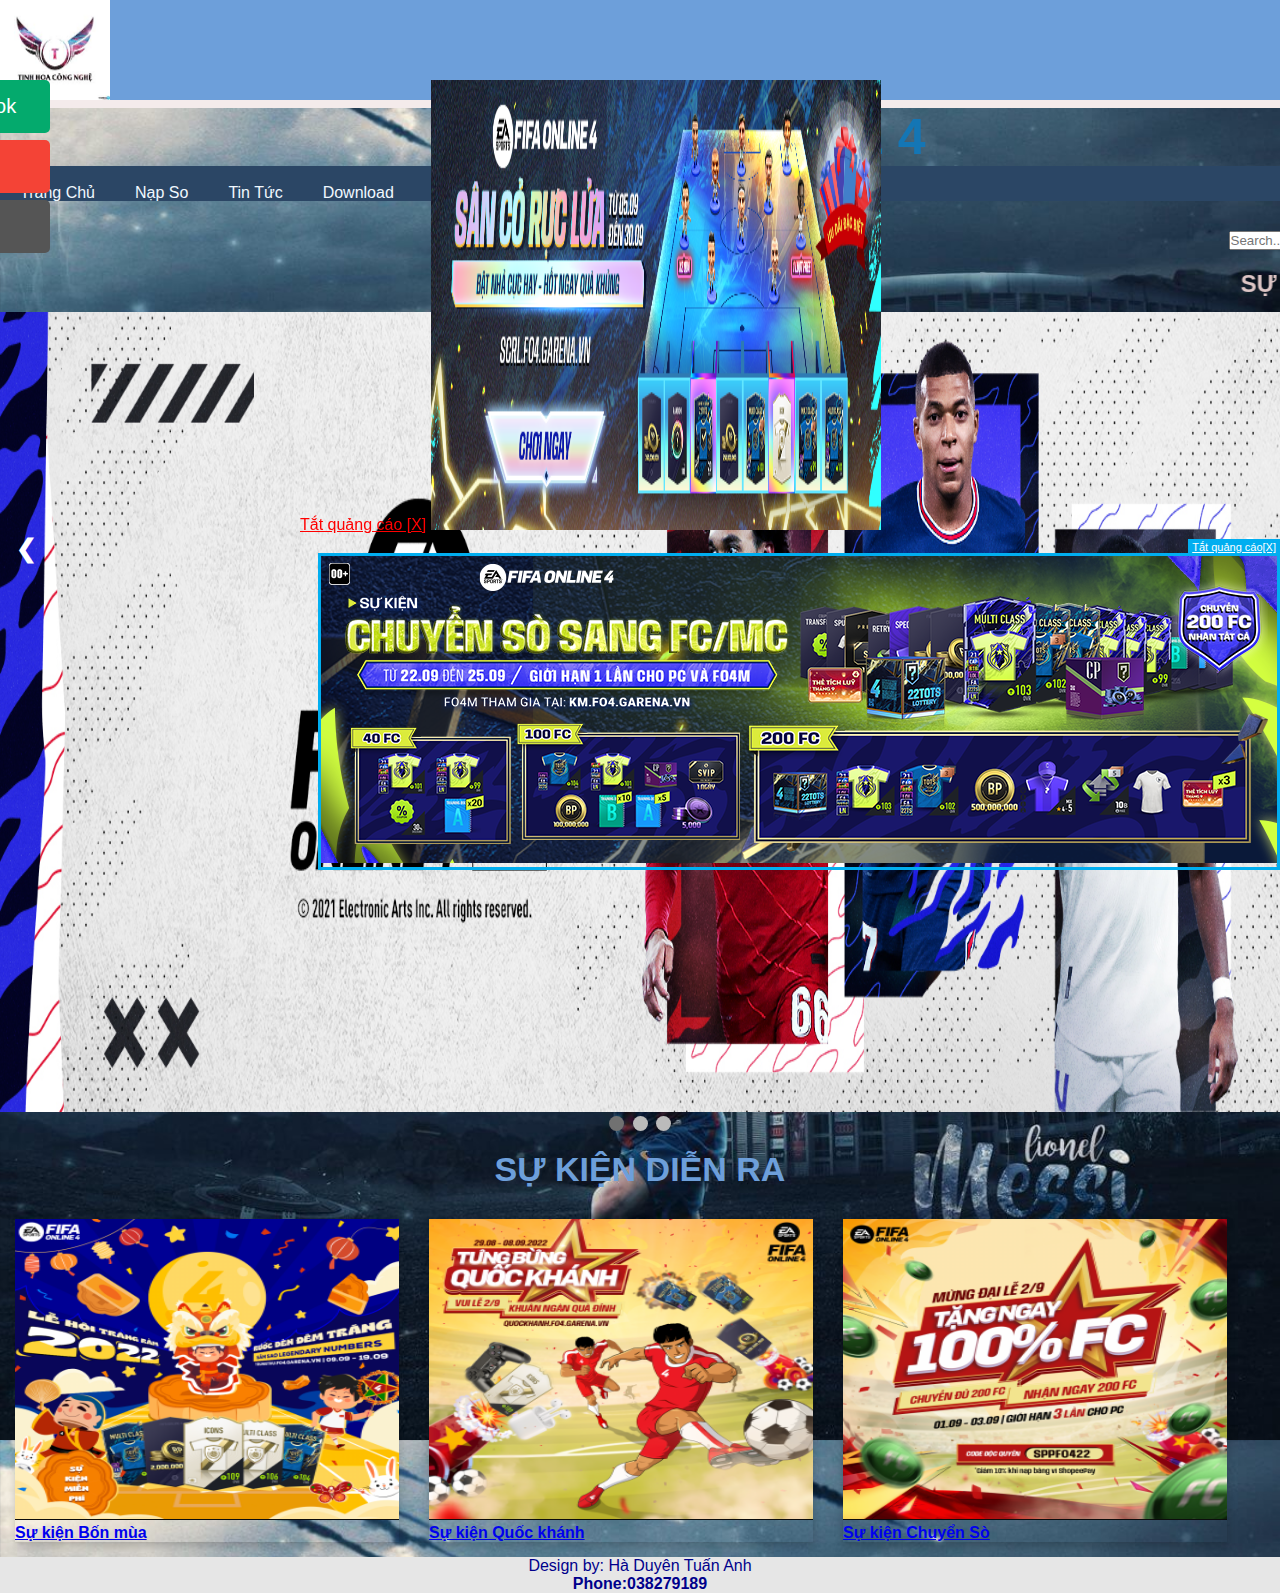
<file: index.html>
<!DOCTYPE html>
<html lang="en">
	<head>
		<meta charset="UTF-8">
		<title>Ha duyen tuan anh</title>
		<link rel="stylesheet" href="style.css">	
	</head>
	<body >	
		<div class="container">
		<header>
			<a href="#"><img src="img/22.jfif" width="110px"; height="100px" alt=""></a>

		</header>
		<hr width="100%" size="8px" color="#F4EBEB"> 
	
	<h1 class ="font1" style="color:#1476b5;text-align:center ; font-size: 50px"; font-weight:100px > FIFA ONLINE 4 </h1>
		<nav>
			
		<div>
			<ul id="main-menu">
                <li><a href="">Trang Chủ</a></li>
                <li><a href="">Nạp So</a></li>
                <li><a href="">Tin Tức</a>
                    <ul class="sub-menu">
                        <li><a href="">hot 2.1</a></li>
                        <li><a href="">hot 2.2</a></li>
                    </ul>
                </li>
                <li><a href="">Download</a></li>
                <li><a href="file:///D:/www/muc%202/index.html">Sự kiện</a></li>
            </ul>
		</div>
		    <div class="search">
				<input type="search" placeholder="Search...">
				<button>Tìm Kiếm</button>
		    </div>
		</div>
		<div id="mySidenav" class="sidenav">
			<a href="https://www.facebook.com" id ="facebook">facebook</a>
			<a href="https://www.instagram.com/" id="instag">instag</a>
			<a href="https://id.zalo.me/account?continue=https%3A%2F%2Fchat.zalo.me%2F" id="zalo">zalo</a>
		  </div>
		  
		  <div style="margin-left:80px;">
		  </div>
			
				
		</nav>
		<marquee behavior="scroll" direction ="left" scrolldelay="0.001" vspace="50px" >
		
			<h2 class ="font1" style=" color: #DDC5C5; padding:10px">SỰ KIỆN DIỄN RA LỚN NHẤT TRONG NĂM CHỈ CÓ MỘT LẦN DUY NHẤT </h2>
			
		  </marquee>
	    

		<div id="slideshow-container">
		
			<div class="mySlides fade">
		<a href="#"><img src="img/1.jpg" width="1500px"; height="800px" alt=""></a>
		    </div>
			<div class="mySlides fade">
				<a href="#"><img src="img/2.png" width="1500px"; height="800px" alt=""></a>
			</div>
			<div class="mySlides fade">
		<a href="#"><img src="img/3.jpg" width="1500px"; height="800px" alt=""></a>
		    </div>
	    </div>
		<a class="prev" onclick="plusSlides(-1)">&#10094;</a>
		<a class="next" onclick="plusSlides(1)">&#10095;</a>
		<div style="text-align:center">
			<span class="dot" onclick="currentSlide(1)"></span>
			<span class="dot" onclick="currentSlide(2)"></span>
			<span class="dot" onclick="currentSlide(3)"></span>
		  </div>
	 <script>
			let slideIndex = 1;
			showSlides(slideIndex);
			
			function plusSlides(n) {
			  showSlides(slideIndex += n);
			}
			
			function currentSlide(n) {
			  showSlides(slideIndex = n);
			}
			
			function showSlides(n) {
			  let i;
			  let slides = document.getElementsByClassName("mySlides");
			  let dots = document.getElementsByClassName("dot");
			  if (n > slides.length) {slideIndex = 1}    
			  if (n < 1) {slideIndex = slides.length}
			  for (i = 0; i < slides.length; i++) {
				slides[i].style.display = "none";  
			  }
			  for (i = 0; i < dots.length; i++) {
				dots[i].className = dots[i].className.replace(" active", "");
			  }
			  slides[slideIndex-1].style.display = "block";  
			  dots[slideIndex-1].className += " active";
			}
				
			setInterval("mySlides fade",1000);
		</script>
			
		
		<article>
			<h3>Sự kiện diễn ra </h3>
			<div class="product">
				<div class="card">
					<a href="file:///D:/www/haduyentuananh/chitietsanpham/New%20folder/sukien.html">
					<img src="img/trung thu.png" alt="áo" style="width:100%">
					<div class="container">
						<h4><b>Sự kiện Bốn mùa</b></h4>
					</div>
					</a>
				</div>
				<div class="card">

					<a href="file:///D:/www/haduyentuananh/chitietsanpham/New%20folder%20(2)/cs.html"><img src="img/quockhanh.png" alt="áo" style="width:100%">
					<div class="container">
						<h4><b>Sự kiện Quốc khánh</b></h4>
					</div>
					</a>
				</div>
				<div class="card">
					<a href="file:///D:/www/haduyentuananh/chitietsanpham/muc%202/index.html">
					<img src="img/SKDB-100-QK2-9_1080-320x320.png" alt="áo" style="width:100%">
					<div class="container">
						<h4><b>Sự kiện Chuyển Sò</b></h4>
					</div>
					</a>
				</div>
				
			

		</article>
		<footer>
			<div id="footer" style="background:#E6E6E6; color: darkblue; text-align: center; ">
				<p> Design by: Hà Duyên Tuấn Anh</p>
				<h4> Phone:038279189</h4>
				</div>

		</footer>
	</div>
	<script type="text/javascript">
		function hide_float_right() {
			var content = document.getElementById('float_content_right');
			var hide = document.getElementById('hide_float_right');
			if (content.style.display == "none")
			{content.style.display = "block"; hide.innerHTML = '<a href="javascript:hide_float_right()"> Tắt quảng cáo [X]</a>'; }
				else { content.style.display = "none"; hide.innerHTML = '<a href="javascript:hide_float_right()">Sản Phẩm Khuyến Mại 75%</a>';
			}
			}
			function myF(){
			  onl.style.display = "block";
			  
			}
			function un(){
				onl.style.display = "none";
			}
		</script>
			
		<style>
		.float-ck { position: fixed; bottom: 30px; z-index: 9000}
		* html .float-ck {position:absolute;bottom:auto;top:expression(eval (document.documentElement.scrollTop+document.docum entElement.clientHeight-this.offsetHeight-(parseInt(this.currentStyle.marginTop,10)||0)-(parseInt(this.currentStyle.marginBottom,10)||0))) ;}
		#float_content_right {border: 3px solid #01AEF0;}
		#hide_float_right {text-align:right; font-size: 11px;}
		#hide_float_right a {background: #01AEF0; padding: 2px 4px; color: #FFF;}
		</style>
		
			<div class="float-ck" style="right: 0px">
		<div id="hide_float_right">
		<a href="javascript:hide_float_right()">Tắt quảng cáo[X]</a></div>
		<div id="float_content_right">
		<!-- Start quang cao-->
		<img src="img/quang cao.png">
		<!-- End quang cao -->
		</div>
		</div>
		<!-- QUẢNG CÁO GIỮA -->
			<div id="onl" style="position: fixed; bottom: 120px; top: 80px; left: 300px; z-index: 100; display: block;">
				<div style="backgroud-color:black; width:1000px; height=200px;">
					<a href="javascript:un()" style="color:#F00;"> Tắt quảng cáo [X]</a>
					<img src="img/quangcao2.png" width="450" height="450">
				</div>
			</div>
		<!-- KẾT THÚC QUẢNG CÁO GIỮA -->
	</body>
</html>
</file>
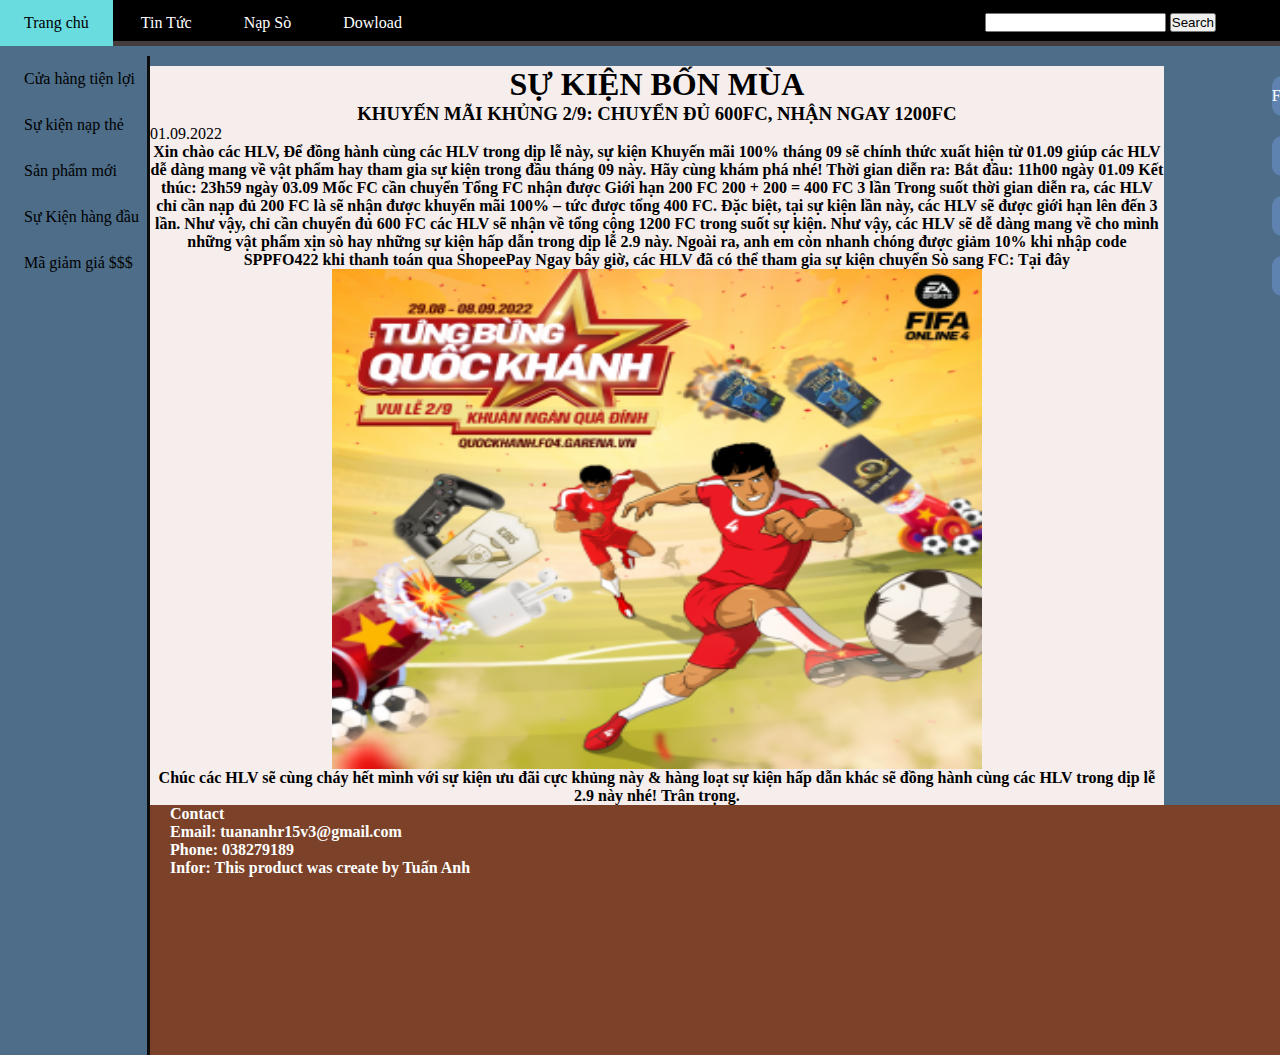
<file: chitietsanpham/muc 2/index.html>
<!DOCTYPE html>
<html lang="en">
<head>
    <meta charset="UTF-8">
    <meta http-equiv="X-UA-Compatible" content="IE=edge">
    <meta name="viewport" content="width=device-width, initial-scale=1.0">
    <title>Document</title>
    <link rel="stylesheet" href="style.css">
    
</head>
<body>
    <div id="main">  
        <div id="header">
            <ul id="nav">               
                <li><a href="">Trang chủ</a></li>
                <li><a href="">Tin Tức</a></li>
                <li><a href="">Nạp Sò</a></li>
                <li><a href="">Dowload</a></li>
                <li>
                    <div class="search">
                        <input type="text">
                        <button type="submit">Search</button>
                    </div>
                </li>
            </ul>
            
        </div>
        
        <div id="slide_content">
            <div id="slider">
                <ul>
                    <li><a href="#">Cửa hàng tiện lợi</a></li>
                    <li><a href="#">Sự kiện nạp thẻ</a></li>
                    <li><a href="#">Sản phẩm mới</a></li>
                    <li><a href="#">Sự Kiện hàng đầu</a></li>
                    <li><a href="#">Mã giảm giá $$$</a></li>
                </ul>           
            </div>

            <div id="content">    
                <div id="icon_slider">
                    <a href="" class="icon">Facebook</a>
                    <a href="" class="icon">Zalo</a>
                    <a href="" class="icon">Twitter</a>
                    <a href="" class="icon">Add</a>
                </div>   
                
                <div id="sanpham">
                    <div class="anh">
                        
<h1 style="text-align:center" >SỰ KIỆN BỐN MÙA</h1>

<h3 style="text-align:center"> KHUYẾN MÃI KHỦNG 2/9: CHUYỂN ĐỦ 600FC, NHẬN NGAY 1200FC</h3>
  01.09.2022
  <h4 style="text-align:center">Xin chào các HLV,
  
  Để đồng hành cùng các HLV trong dịp lễ này, sự kiện Khuyến mãi 100% tháng 09 sẽ chính thức xuất hiện từ 01.09 giúp các HLV dễ dàng mang về vật phẩm hay tham gia sự kiện trong đầu tháng 09 này. Hãy cùng khám phá nhé!
  
  
  
  Thời gian diễn ra: 
  
  Bắt đầu: 11h00 ngày 01.09
  Kết thúc: 23h59 ngày 03.09
  Mốc FC cần chuyển	Tổng FC nhận được	Giới hạn
  200 FC	200 + 200 = 400 FC	3 lần
  Trong suốt thời gian diễn ra, các HLV chỉ cần nạp đủ 200 FC là sẽ nhận được khuyến mãi 100% – tức được tổng 400 FC. Đặc biệt, tại sự kiện lần này, các HLV sẽ được giới hạn lên đến 3 lần.
  
  Như vậy, chỉ cần chuyển đủ 600 FC các HLV sẽ nhận về tổng cộng 1200 FC trong suốt sự kiện. Như vậy, các HLV sẽ dễ dàng mang về cho mình những vật phẩm xịn sò hay những sự kiện hấp dẫn trong dịp lễ 2.9 này. Ngoài ra, anh em còn nhanh chóng được giảm 10% khi nhập code SPPFO422 khi thanh toán qua ShopeePay
  
  Ngay bây giờ, các HLV đã có thể tham gia sự kiện chuyển Sò sang FC: Tại đây
  <div class="qk">
    <img src="img/quockhanh.png" width="650px" height="500px">
  </div>

  
  Chúc các HLV sẽ cùng cháy hết mình với sự kiện ưu đãi cực khủng này & hàng loạt sự kiện hấp dẫn khác sẽ đồng hành cùng các HLV trong dịp lễ 2.9 này nhé!
  
  Trân trọng.</h4>




        <div id="footer">   
            <h4>Contact </h4>
            <h4>    Email: tuananhr15v3@gmail.com</h4>
            <h4>    Phone: 038279189</h4>
            <h4>Infor: This product was create by Tuấn Anh</h4>

        </div>
    </div>
  
</body>
</html>
</file>
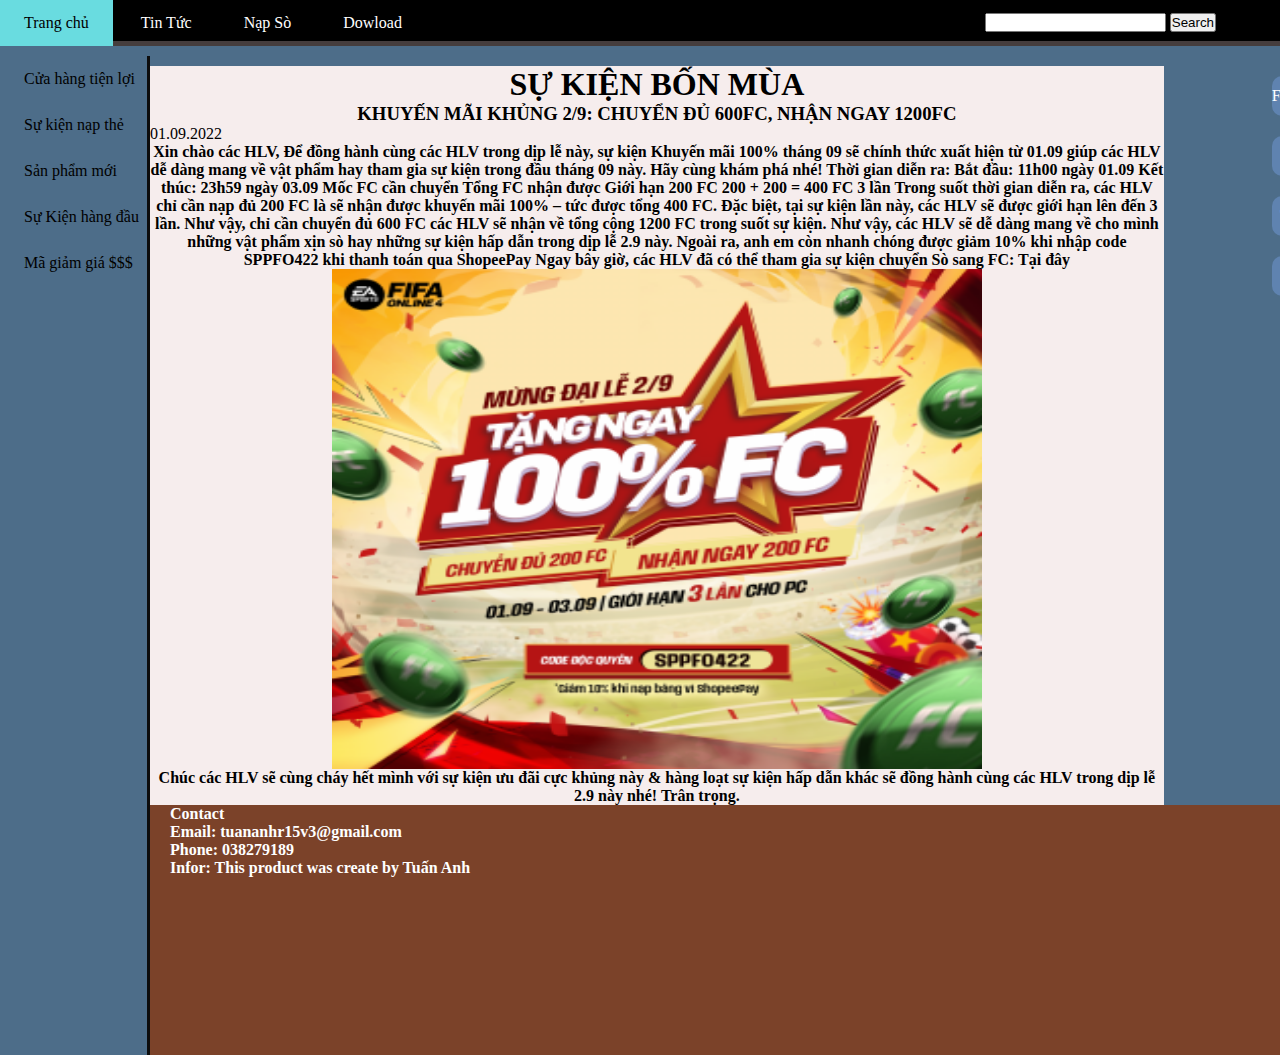
<file: chitietsanpham/New folder (2)/cs.html>
<!DOCTYPE html>
<html lang="en">
<head>
    <meta charset="UTF-8">
    <meta http-equiv="X-UA-Compatible" content="IE=edge">
    <meta name="viewport" content="width=device-width, initial-scale=1.0">
    <title>Document</title>
    <link rel="stylesheet" href="cs.css">
    
</head>
<body>
    <div id="main">  
        <div id="header">
            <ul id="nav">               
                <li><a href="">Trang chủ</a></li>
                <li><a href="">Tin Tức</a></li>
                <li><a href="">Nạp Sò</a></li>
                <li><a href="">Dowload</a></li>
                <li>
                    <div class="search">
                        <input type="text">
                        <button type="submit">Search</button>
                    </div>
                </li>
            </ul>
            
        </div>
        
        <div id="slide_content">
            <div id="slider">
                <ul>
                    <li><a href="#">Cửa hàng tiện lợi</a></li>
                    <li><a href="#">Sự kiện nạp thẻ</a></li>
                    <li><a href="#">Sản phẩm mới</a></li>
                    <li><a href="#">Sự Kiện hàng đầu</a></li>
                    <li><a href="#">Mã giảm giá $$$</a></li>
                </ul>           
            </div>

            <div id="content">    
                <div id="icon_slider">
                    <a href="" class="icon">Facebook</a>
                    <a href="" class="icon">Zalo</a>
                    <a href="" class="icon">Twitter</a>
                    <a href="" class="icon">Add</a>
                </div>   
                
                <div id="sanpham">
                    <div class="anh">
                        
<h1 style="text-align:center" >SỰ KIỆN BỐN MÙA</h1>

<h3 style="text-align:center"> KHUYẾN MÃI KHỦNG 2/9: CHUYỂN ĐỦ 600FC, NHẬN NGAY 1200FC</h3>
  01.09.2022
  <h4 style="text-align:center">Xin chào các HLV,
  
  Để đồng hành cùng các HLV trong dịp lễ này, sự kiện Khuyến mãi 100% tháng 09 sẽ chính thức xuất hiện từ 01.09 giúp các HLV dễ dàng mang về vật phẩm hay tham gia sự kiện trong đầu tháng 09 này. Hãy cùng khám phá nhé!
  
  
  
  Thời gian diễn ra: 
  
  Bắt đầu: 11h00 ngày 01.09
  Kết thúc: 23h59 ngày 03.09
  Mốc FC cần chuyển	Tổng FC nhận được	Giới hạn
  200 FC	200 + 200 = 400 FC	3 lần
  Trong suốt thời gian diễn ra, các HLV chỉ cần nạp đủ 200 FC là sẽ nhận được khuyến mãi 100% – tức được tổng 400 FC. Đặc biệt, tại sự kiện lần này, các HLV sẽ được giới hạn lên đến 3 lần.
  
  Như vậy, chỉ cần chuyển đủ 600 FC các HLV sẽ nhận về tổng cộng 1200 FC trong suốt sự kiện. Như vậy, các HLV sẽ dễ dàng mang về cho mình những vật phẩm xịn sò hay những sự kiện hấp dẫn trong dịp lễ 2.9 này. Ngoài ra, anh em còn nhanh chóng được giảm 10% khi nhập code SPPFO422 khi thanh toán qua ShopeePay
  
  Ngay bây giờ, các HLV đã có thể tham gia sự kiện chuyển Sò sang FC: Tại đây
  <div class="qk">
    <img src="img/SKDB-100-QK2-9_1080-320x320.png" width="650px" height="500px">
  </div>

  
  Chúc các HLV sẽ cùng cháy hết mình với sự kiện ưu đãi cực khủng này & hàng loạt sự kiện hấp dẫn khác sẽ đồng hành cùng các HLV trong dịp lễ 2.9 này nhé!
  
  Trân trọng.</h4>




        <div id="footer">   
            <h4>Contact </h4>
            <h4>    Email: tuananhr15v3@gmail.com</h4>
            <h4>    Phone: 038279189</h4>
            <h4>Infor: This product was create by Tuấn Anh</h4>

        </div>
    </div>
  
</body>
</html>
</file>
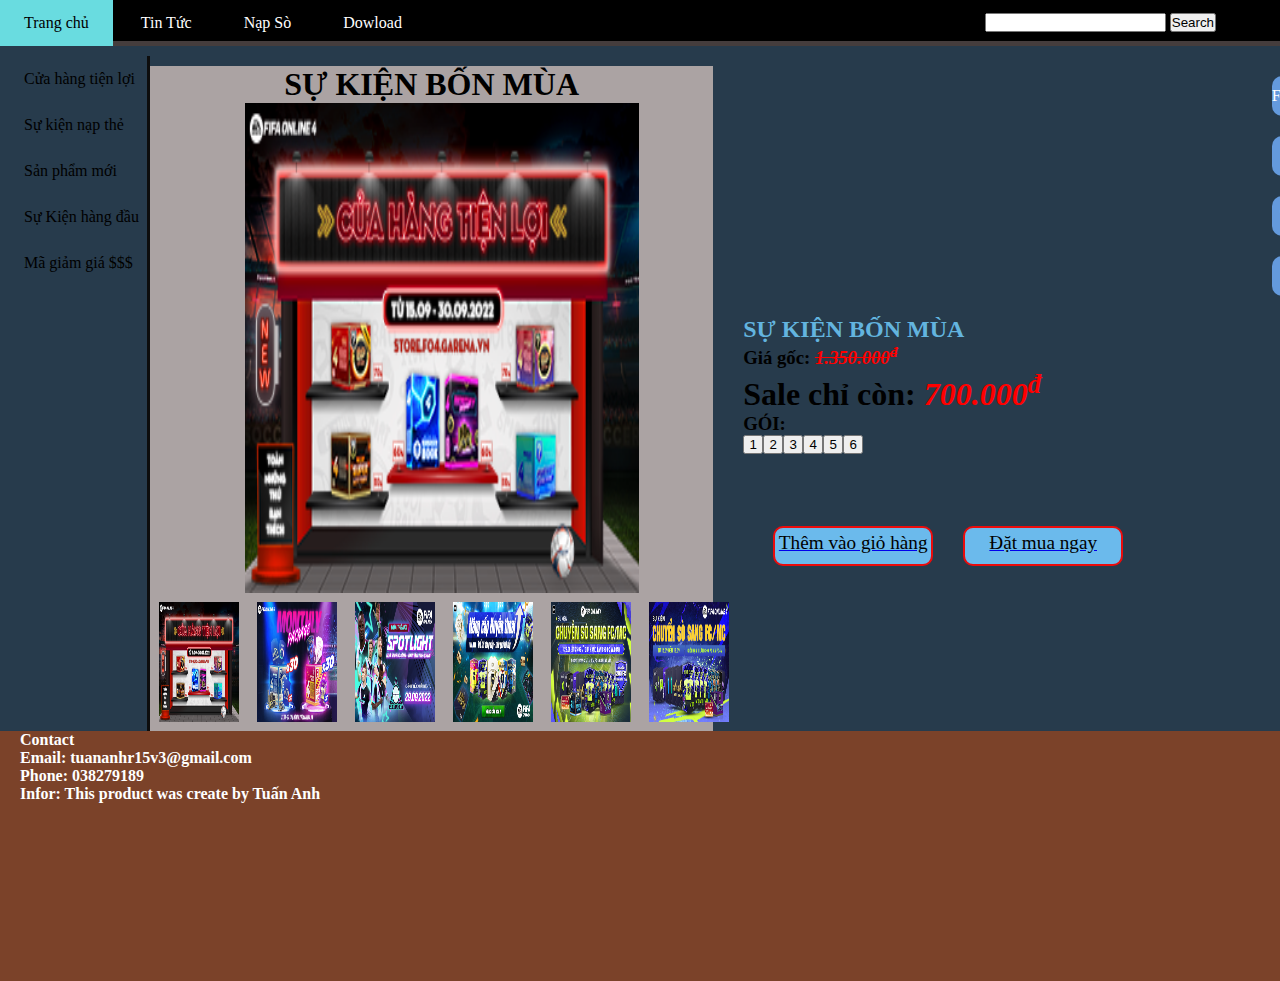
<file: chitietsanpham/New folder/sukien.html>
<!DOCTYPE html>
<html lang="en">
<head>
    <meta charset="UTF-8">
    <meta http-equiv="X-UA-Compatible" content="IE=edge">
    <meta name="viewport" content="width=device-width, initial-scale=1.0">
    <title>Document</title>
    <link rel="stylesheet" href="style.css">
    
</head>
<body>
    <div id="main">  
        <div id="header">
            <ul id="nav">               
                <li><a href="">Trang chủ</a></li>
                <li><a href="">Tin Tức</a></li>
                <li><a href="">Nạp Sò</a></li>
                <li><a href="">Dowload</a></li>
                <li>
                    <div class="search">
                        <input type="text">
                        <button type="submit">Search</button>
                    </div>
                </li>
            </ul>
            
        </div>
        
        <div id="slide_content">
            <div id="slider">
                <ul>
                    <li><a href="#">Cửa hàng tiện lợi</a></li>
                    <li><a href="#">Sự kiện nạp thẻ</a></li>
                    <li><a href="#">Sản phẩm mới</a></li>
                    <li><a href="#">Sự Kiện hàng đầu</a></li>
                    <li><a href="#">Mã giảm giá $$$</a></li>
                </ul>           
            </div>

            <div id="content">    
                <div id="icon_slider">
                    <a href="" class="icon">Facebook</a>
                    <a href="" class="icon">Zalo</a>
                    <a href="" class="icon">Twitter</a>
                    <a href="" class="icon">Add</a>
                </div>   
                
                <div id="sanpham">
                    <div class="anh">
                        
<h1 style="text-align:center">SỰ KIỆN BỐN MÙA</h1>

<div class="container">
  <div class="mySlides">
    <div class="numbertext"></div>
    <img src="img/1.png" >
  </div>

  <div class="mySlides">
    <div class="numbertext"></div>
    <img src="img/2.png" >
  </div>

  <div class="mySlides">
    <div class="numbertext"></div>
    <img src="img/3.png" >
  </div>
    
  <div class="mySlides">
    <div class="numbertext"></div>
    <img src="img/4.png" >
  </div>

  <div class="mySlides">
    <div class="numbertext"></div>
    <img src="img/5.png" >
  </div>
    
  <div class="mySlides">
    <div class="numbertext"></div>
    <img src="img/6.png" >
  </div>
  
  

  <div class="row" style="display:flex ">
    <div class="column" >
      <img class="demo cursor" src="img/1.png" style="width:80px;height: 120px;" onclick="currentSlide(1)" alt="The Woods">
    </div>
    <div class="column">
      <img class="demo cursor" src="img/2.png" style="width:80px;height: 120px;" onclick="currentSlide(2)" alt="Cinque Terre">
    </div>
    <div class="column">
      <img class="demo cursor" src="img/3.png" style="width:80px;height: 120px;" onclick="currentSlide(3)" alt="Mountains and fjords">
    </div>
    <div class="column">
      <img class="demo cursor" src="img/4.png" style="width:80px;height: 120px;" onclick="currentSlide(4)" alt="Northern Lights">
    </div>
    <div class="column">
      <img class="demo cursor" src="img/5.png" style="width:80px;height: 120px;" onclick="currentSlide(5)" alt="Nature and sunrise">
    </div>    
    <div class="column">
      <img class="demo cursor" src="img/6.png" style="width:80px;height: 120px;" onclick="currentSlide(6)" alt="Snowy Mountains">
    </div>
  </div>
</div>

<script>
let slideIndex = 1;
showSlides(slideIndex);

function plusSlides(n) {
  showSlides(slideIndex += n);
}

function currentSlide(n) {
  showSlides(slideIndex = n);
}

function showSlides(n) {
  let i;
  let slides = document.getElementsByClassName("mySlides");
  let dots = document.getElementsByClassName("demo");
  let captionText = document.getElementById("caption");
  if (n > slides.length) {slideIndex = 1}
  if (n < 1) {slideIndex = slides.length}
  for (i = 0; i < slides.length; i++) {
    slides[i].style.display = "none";
  }
  for (i = 0; i < dots.length; i++) {
    dots[i].className = dots[i].className.replace(" active", "");
  }
  slides[slideIndex-1].style.display = "block";
  dots[slideIndex-1].className += " active";
  captionText.innerHTML = dots[slideIndex-1].alt;
}
</script>
    
                    </div>

                    <div class="thongtinsp">
                      <h2 style="color: rgb(99, 180, 223);">SỰ KIỆN BỐN MÙA</h2>
                      <h3>Giá gốc: <em style="color: red;text-decoration:line-through red solid">1.350.000<sup>đ</sup></em></h3>
                      <h1>Sale chỉ còn: <em style="color: red;">700.000<sup>đ</sup></em></h1>
                      <h3>GÓI:</h3>
                      <div class="goi" style="display: flex;">
                        <div class="goi"><button style="width:20px ;">1</button></div>
                        <div class="goi"><button style="width:20px ;">2</button></div>
                        <div class="goi"><button style="width:20px ;">3</button></div>
                        <div class="goi"><button style="width:20px ;">4</button></div>
                        <div class="goi"><button style="width:20px ;">5</button></div>
                        <div class="goi"><button style="width:20px ;">6</button></div>
                      </div>
                     
                      
                      <br>
                      <br>
                      <br>
                      <br>
                      <div class="btn" style="display: flex ;">
                        <a href="#"><div class="btns">Thêm vào giỏ hàng</div></a>
                        <a href="#"><div class="btns">Đặt mua ngay</div></a>

                      </div>
                    </div>
                </div>
            </div>
        </div>




        <div id="footer">   
            <h4>Contact </h4>
            <h4>    Email: tuananhr15v3@gmail.com</h4>
            <h4>    Phone: 038279189</h4>
            <h4>Infor: This product was create by Tuấn Anh</h4>

        </div>
    </div>
  
</body>
</html>
</file>
<file: style.css>
body{
  background-image: url(img/hinhbackgroa.jpg);
    background-size: contain;
    background-position-y: -100;
}
*{
    padding: 0;
    margin: 0;
    font-family: "Roboto",sans-serif;
}
.scrollmenu{
  background-color: #2e2c2c;
  font-size: 25%;
  letter-spacing: 4px;
  color: #f2f2f2;
}

/* Next & previous buttons */
.prev, .next {
    cursor: pointer;
    position: absolute;
    top: 60%;
    width: auto;
    padding: 16px;
    margin-top: -22px;
    color: white;
    font-weight: bold;
    font-size: 25px;
    transition: 0.6s ease;
    border-radius: 0 3px 3px 0;
    user-select: none;
}
/* Position the "next button" to the right */
.next {
    right: 0;
    border-radius: 3px 0 0 3px;
  }
  /* On hover, add a black background color with a little bit see-through */
.prev:hover, .next:hover {
    background-color: rgba(0,0,0,0.8);
  }
  /* Caption text */
.text {
    color: #f2f2f2;
    font-size: 15px;
    padding: 8px 12px;
    position: absolute;
    bottom: 8px;
    width: 100%;
    text-align: center;
  }
  
  /* Number text (1/3 etc) */
  .numbertext {
    color: #f2f2f2;
    font-size: 12px;
    padding: 8px 12px;
    position: absolute;
    top: 0;
  }
  
  /* The dots/bullets/indicators */
  .dot {
    cursor: pointer;
    height: 15px;
    width: 15px;
    margin: 0 2px;
    background-color: #bbb;
    border-radius: 50%;
    display: inline-block;
    transition: background-color 0.6s ease;
  }
  
  .active, .dot:hover {
    background-color: #717171;
  }
  
  /* Fading animation */
  .fade {
    animation-name: fade;
    animation-duration: 1.5s;
  }
  
  @keyframes fade {
    from {opacity: .4} 
    to {opacity: 1}
  }
  
  /* On smaller screens, decrease text size */
  @media only screen and (max-width: 300px) {
    .prev, .next,.text {font-size: 11px}
  }
.container{
    width: 1500px;
    margin: 0 auto;
}
header{
    height: 100px;
    background:#6d9fda;
}
nav{
    height: 35px;
    background:#2b4665;
    margin-bottom: 5px;
}
#main-menu{
  display:flex;
  list-style: none;
  margin: 0;
  padding: 0 ;
  font-size: 100%;
}
#main-menu li{
  position:relative;
}
#main-menu li a{
  color:aliceblue;
  display:block;
  padding: 18px 20px ;
  text-decoration: none ;
}
#main-menu ul.sub-menu{
  position:absolute;
  background-color: black;
  padding:15px 0px;
  list-style: none ;
  width: 200px;
  border: 1px solid #434343;
  display: none ;
}
#main-menu li:hover>ul.sub-menu{
  display: block;
}
#main-menu ul.sub-menu a{
  padding: 8px 15px ;
  border-bottom: 1px solid #333 ;
}

#main-menu ul.sub-menu li:hover a{
  border-bottom: 1px solid rgb(127, 126, 126) ;

}
#main-menu ul.sub-menu li:last-child a{
  border: none;   
}
/* thiết lập border khi hover */
#main-menu>li>a{
  position: relative;
}
#main-menu>li>a::before{
  content:"";
  height: 4px;
  width: 100% ;
  background: #f00;
  position: absolute;
  bottom: 0px;
  left: 0px;
  display: none;
  transition: 0,25s  cubic-bezier(0.075, 0.82, 0.165, 1)

}
#main-menu>li:hover>a::before{
  display: block;
}

nav .search{
    line-height: 40px;
    float: right;
    margin-right: 25px;
}
article h3{
    text-align: center;
    padding: 15px 0;
    color: #6d9fda;
    font-size: 34px;
    text-transform: uppercase;
    font-weight: bold;
}
.product{
  display: flex;
  
}
.card {
  box-shadow: 0 4px 8px 0 rgba(0,0,0,0.2);
  transition: 0.3s;
  width: 30%;
  margin: 15px;
}
.card img{
  height: 300px;
  border-bottom: 1px solid rgb(13, 13, 13);
}

.card:hover {
  box-shadow: 0 8px 16px 0 rgba(0,0,0,0.2);
}

#fix{
    margin-right: 0;
}
#mySidenav a {
  position: absolute;
  left: -80px;
  transition: 0.3s;
  padding: 15px;
  width: 100px;
  text-decoration: none;
  font-size: 20px;
  color: white;
  border-radius: 0 5px 5px 0;
}

#mySidenav a:hover {
  left: 0;
}

#facebook {
  top: 80px;
  background-color: #04AA6D;
}


#instag {
  top: 140px;
  background-color: #f44336;
}

#zalo {
  top: 200px;
  background-color: #555
}
</file>
<file: chitietsanpham/muc 2/style.css>
*{
  padding: 0;
  margin: 0;
  box-sizing: border-box;
  
}
.mySlides {display: none;}
img {vertical-align: middle;}
#main{

}

#header{
height: 46px;
background-color: #000;
border-bottom: 5px solid rgb(69, 61, 61);

}

#nav li{
  display: inline;

}

#nav li:hover a{
  color: #000;
  background-color:rgb(105, 220, 224) ;
}

#nav li a{
  display: inline-block;
  color: #fff;
  text-decoration: none;
  line-height: 46px;
  padding: 0 24px;
}
#nav .subnav{
  display: none;
}
#nav .search{
 float:right;
  
  margin-top: 13px;
  margin-right: 5%;
}
#slide_content{
  display:flex;

padding-top: 10px;
background-color: rgb(77, 109, 137);
}

#slide_content #slider{
  
  border-right: 3px solid rgb(13, 13, 13);
  width: 150px

}
#slider li a{
  text-decoration: none;
  line-height: 46px;
  padding-top: 24px;
  padding-left: 24px;
  color: #000;
}
#slide_content #content{
position: relative;
  margin-top: 10px;
 
  width: 80%;
  float: right;
  
  
}


#content #icon_slider{
  position: absolute;
  right:-170px;
  top: 0px;
  display: flex;
  flex-direction: column;
}
#content #icon_slider a{
  display: block;
  background-color: rgb(95, 131, 176);
  width:auto;
  text-decoration:  none;
  height: 40px;
  margin: 10px;
  line-height: 40px;
  text-align: center;
  color: #fff;
  border-radius: 10px;

}
#icon_slider .icon:hover {
  transform: translateX(-40px);
}
#sanpham{
  height: 100%;
  width: 180%;
  display: flex;
}
#sanpham .anh{
  width: 55%;
  background-color: rgb(246, 237, 237);
  height: 100%;
}
#sanpham .thongtinsp{
  width: 45%;
  height: 100%;
  position: relative;
  left: 30px;
  top: 250px;
}
.thongtinsp .btns{
  display: block;
  width: 160px;
  height: 40px;
  background-color: rgb(107, 186, 236);
  border-radius: 10px;
  text-align: center;
  line-height: 30px;
  margin-left: 30px;
  color: black;
  font-size: larger;
  text-decoration: none;
  border: 2px solid rgb(236, 11, 11);
}
.column{
  margin: 9px;
}
.mySlides img{
  height: 490px;
  width: 70%;
  margin-left: 95px;
}
#footer{
  height: 250px;
  width: 1000%;
  background-color: rgb(123, 66, 41);
  color: #fff;
  
}
#footer h4{
margin-left: 20px;

}
</file>
<file: chitietsanpham/New folder (2)/cs.css>
*{
    padding: 0;
    margin: 0;
    box-sizing: border-box;
    
  }
  .mySlides {display: none;}
  img {vertical-align: middle;}
  #main{
  
  }
  
  #header{
  height: 46px;
  background-color: #000;
  border-bottom: 5px solid rgb(69, 61, 61);
  
  }
  
  #nav li{
    display: inline;
  
  }
  
  #nav li:hover a{
    color: #000;
    background-color:rgb(105, 220, 224) ;
  }
  
  #nav li a{
    display: inline-block;
    color: #fff;
    text-decoration: none;
    line-height: 46px;
    padding: 0 24px;
  }
  #nav .subnav{
    display: none;
  }
  #nav .search{
   float:right;
    
    margin-top: 13px;
    margin-right: 5%;
  }
  #slide_content{
    display:flex;
  
  padding-top: 10px;
  background-color: rgb(77, 109, 137);
  }
  
  #slide_content #slider{
    
    border-right: 3px solid rgb(13, 13, 13);
    width: 150px
  
  }
  #slider li a{
    text-decoration: none;
    line-height: 46px;
    padding-top: 24px;
    padding-left: 24px;
    color: #000;
  }
  #slide_content #content{
  position: relative;
    margin-top: 10px;
   
    width: 80%;
    float: right;
    
    
  }
  
  
  #content #icon_slider{
    position: absolute;
    right:-170px;
    top: 0px;
    display: flex;
    flex-direction: column;
  }
  #content #icon_slider a{
    display: block;
    background-color: rgb(95, 131, 176);
    width:auto;
    text-decoration:  none;
    height: 40px;
    margin: 10px;
    line-height: 40px;
    text-align: center;
    color: #fff;
    border-radius: 10px;
  
  }
  #icon_slider .icon:hover {
    transform: translateX(-40px);
  }
  #sanpham{
    height: 100%;
    width: 180%;
    display: flex;
  }
  #sanpham .anh{
    width: 55%;
    background-color: rgb(246, 237, 237);
    height: 100%;
  }
  #sanpham .thongtinsp{
    width: 45%;
    height: 100%;
    position: relative;
    left: 30px;
    top: 250px;
  }
  .thongtinsp .btns{
    display: block;
    width: 160px;
    height: 40px;
    background-color: rgb(107, 186, 236);
    border-radius: 10px;
    text-align: center;
    line-height: 30px;
    margin-left: 30px;
    color: black;
    font-size: larger;
    text-decoration: none;
    border: 2px solid rgb(236, 11, 11);
  }
  .column{
    margin: 9px;
  }
  .mySlides img{
    height: 490px;
    width: 70%;
    margin-left: 95px;
  }
  #footer{
    height: 250px;
    width: 1000%;
    background-color: rgb(123, 66, 41);
    color: #fff;
    
  }
  #footer h4{
  margin-left: 20px;
  
  }
</file>
<file: chitietsanpham/New folder/style.css>
*{
  padding: 0;
  margin: 0;
  box-sizing: border-box;
  
}
.mySlides {display: none;}
img {vertical-align: middle;}
#main{

}

#header{
height: 46px;
background-color: #000;
border-bottom: 5px solid rgb(69, 61, 61);

}

#nav li{
  display: inline;

}

#nav li:hover a{
  color: #000;
  background-color:rgb(105, 220, 224) ;
}

#nav li a{
  display: inline-block;
  color: #fff;
  text-decoration: none;
  line-height: 46px;
  padding: 0 24px;
}
#nav .subnav{
  display: none;
}
#nav .search{
 float:right;
  
  margin-top: 13px;
  margin-right: 5%;
}
#slide_content{
  display:flex;

padding-top: 10px;
background-color: rgb(39, 59, 76);
}

#slide_content #slider{
  
  border-right: 3px solid rgb(13, 13, 13);
  width: 150px

}
#slider li a{
  text-decoration: none;
  line-height: 46px;
  padding-top: 24px;
  padding-left: 24px;
  color: #000;
}
#slide_content #content{
position: relative;
  margin-top: 10px;
 
  width: 80%;
  float: right;
  
  
}


#content #icon_slider{
  position: absolute;
  right:-170px;
  top: 0px;
  display: flex;
  flex-direction: column;
}
#content #icon_slider a{
  display: block;
  background-color: rgb(100, 154, 221);
  width:auto;
  text-decoration:  none;
  height: 40px;
  margin: 10px;
  line-height: 40px;
  text-align: center;
  color: #fff;
  border-radius: 10px;

}
#icon_slider .icon:hover {
  transform: translateX(-40px);
}
#sanpham{
  height: 100%;
  width: 100%;
  display: flex;
}
#sanpham .anh{
  width: 55%;
  background-color: rgb(171, 163, 163);
  height: 100%;
}
#sanpham .thongtinsp{
  width: 45%;
  height: 100%;
  position: relative;
  left: 30px;
  top: 250px;
}
.thongtinsp .btns{
  display: block;
  width: 160px;
  height: 40px;
  background-color: rgb(107, 186, 236);
  border-radius: 10px;
  text-align: center;
  line-height: 30px;
  margin-left: 30px;
  color: black;
  font-size: larger;
  text-decoration: none;
  border: 2px solid rgb(236, 11, 11);
}
.column{
  margin: 9px;
}
.mySlides img{
  height: 490px;
  width: 70%;
  margin-left: 95px;
}
#footer{
  height: 250px;
  width: 100%;
  background-color: rgb(123, 66, 41);
  color: #fff;
  
}
#footer h4{
margin-left: 20px;

}
</file>
